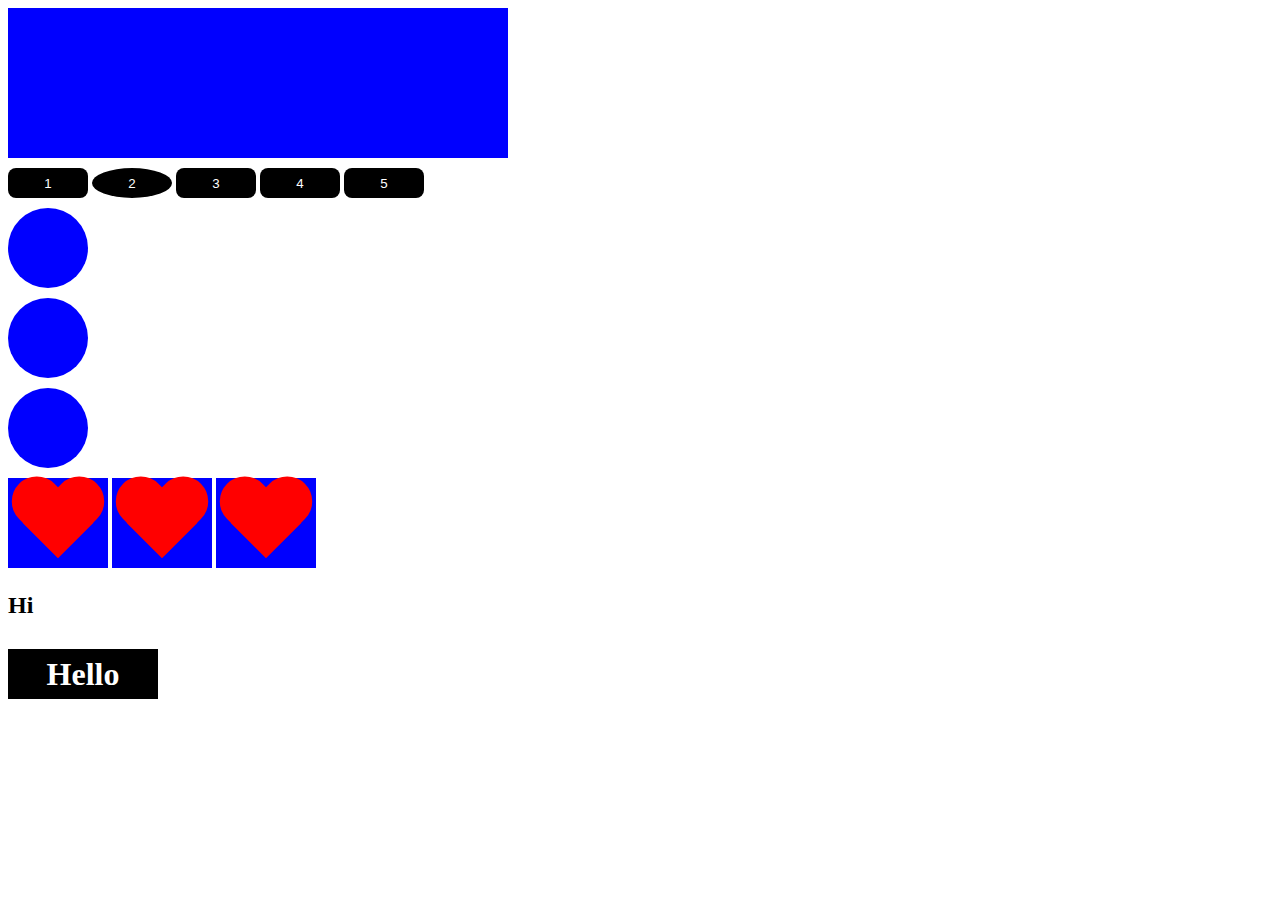
<file: elements/index.html>
<!DOCTYPE html>
<html lang="ru">
	<head>
		<meta charset="utf-8">
		<meta http-equiv="X-UA-Compatible" content="IE=edge">
		<title>JavaScript</title>
		<link rel="stylesheet" href="css/style.css">
	</head>
	<body>
		<div class="box" id="box"></div>
		<button>1</button>
		<button>2</button>
		<button>3</button>
		<button>4</button>
		<button>5</button>

		<div class="circle"></div>
		<div class="circle"></div>
		<div class="circle"></div>

		<div class="wrapper">
			<div class="heart"></div>
			<div class="heart"></div>
            <div class="heart"></div>
            
		</div>

		<script src="js/script.js"></script>
	</body>
</html>
</file>
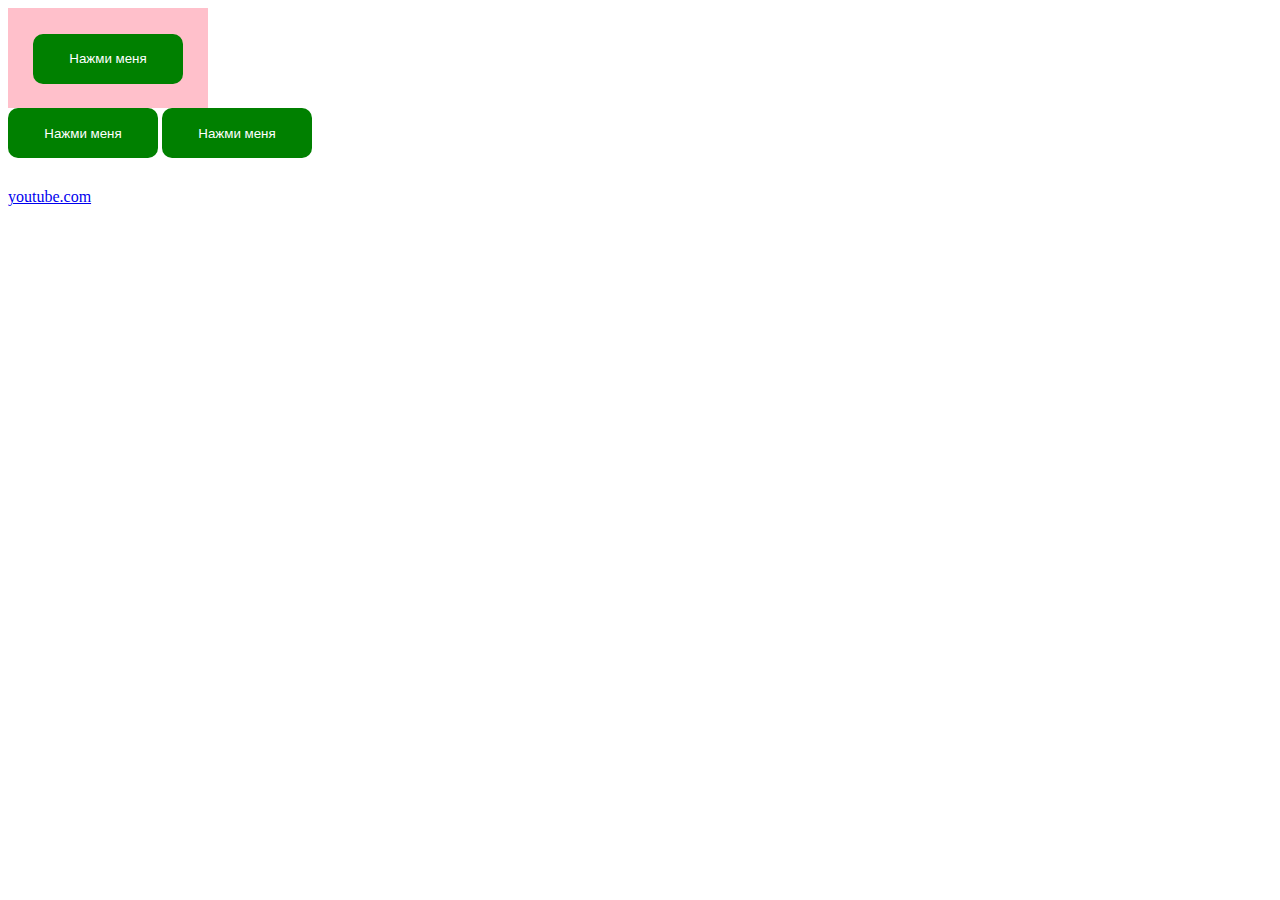
<file: modul_01_continue/preview/index.html>
<!DOCTYPE html>
<html lang="ru">
	<head>
		<meta charset="utf-8">
		<meta http-equiv="X-UA-Compatible" content="IE=edge">
		<title>JavaScript</title>
		<link rel="stylesheet" href="css/style.css">
	</head>
	<body>
        <div class="overlay">
			<button id="btn">Нажми меня</button>
		</div>
		<button >Нажми меня</button>
		<button>Нажми меня</button>

		<a href="https://www.youtube.com/">youtube.com</a>

		<script src="js/script.js"></script>
	</body>
</html>
</file>
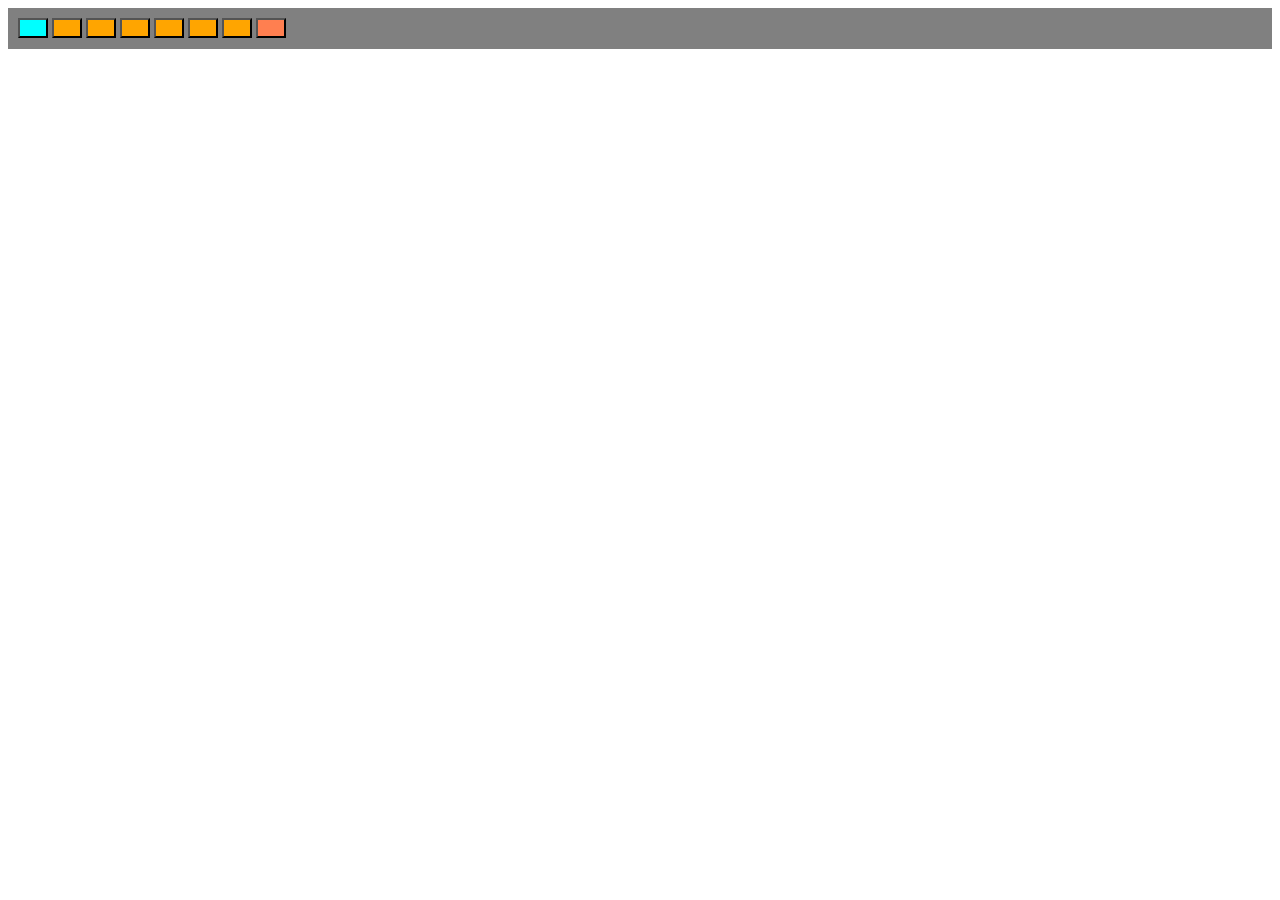
<file: modul_02/proj_001/index.html>
<!DOCTYPE html>
<html lang="en">
<head>
    <meta charset="UTF-8">
    <meta http-equiv="X-UA-Compatible" content="IE=edge">
    <meta name="viewport" content="width=device-width, initial-scale=1.0">
    <link rel="stylesheet" href="style.css">
    <title>Document</title>
</head>
<body>
    <div id="first" class="btn-block">
        <button class="blue some" ></button>
        <button></button>
        <button></button>
        <button></button>
        <button></button>
        <button></button>
        <button></button>
    </div>
    <script src="script.js" ></script>
</body>
</html>
</file>
<file: elements/css/style.css>
.box {
  width: 150px;
  height: 150px;
  background-color: red;
}
button {
	width: 80px;
	height: 30px;
	margin-top: 10px;
	border: none;
	border-radius: 8px;
	background-color: #000;
	color: #fff;
	cursor: pointer;
	outline: none;
}

.circle {
	width: 80px;
	height: 80px;
	background-color: blue;
	display: block;
	margin-top: 10px;
	border-radius: 100%;
}

.heart {
	display: inline-block;
    position: relative;
    width: 100px;
    height: 90px;
    margin-top: 10px;
}
.heart:before,
.heart:after {
    position: absolute;
    content: "";
    left: 50px;
    top: 0;
    width: 50px;
    height: 80px;
    background: red;
    -moz-border-radius: 50px 50px 0 0;
    border-radius: 50px 50px 0 0;
    -webkit-transform: rotate(-45deg);
       -moz-transform: rotate(-45deg);
        -ms-transform: rotate(-45deg);
         -o-transform: rotate(-45deg);
            transform: rotate(-45deg);
    -webkit-transform-origin: 0 100%;
       -moz-transform-origin: 0 100%;
        -ms-transform-origin: 0 100%;
         -o-transform-origin: 0 100%;
            transform-origin: 0 100%;
}
.heart:after {
    left: 0;
    -webkit-transform: rotate(45deg);
       -moz-transform: rotate(45deg);
        -ms-transform: rotate(45deg);
         -o-transform: rotate(45deg);
            transform: rotate(45deg);
    -webkit-transform-origin: 100% 100%;
       -moz-transform-origin: 100% 100%;
        -ms-transform-origin: 100% 100%;
         -o-transform-origin: 100% 100%;
            transform-origin :100% 100%;
}
.black{
	width: 150px;
	height: 50px;
	line-height: 50px;
	text-align: center;
	background-color: black;
	margin-bottom: 30px;
	margin-top: 30px;
	color: #fff;
}
</file>
<file: modul_01_continue/preview/css/style.css>
button {
  width: 150px;
  height: 50px;
  background-color: green;
  border: none;
  color: #fff;
  border-radius: 10px;
  outline: none;
  cursor: pointer;
  transition: 0.3s;
}
button:hover {
  transform: scale(0.95);
}
.overlay {
  background-color: pink;
  width: 200px;
  height: 100px;
  text-align: center;
  line-height: 100px;
}
a {
  display: block;
  margin-top: 30px;
}
</file>
<file: modul_02/proj_001/style.css>
.btn-block {
    background-color: gray;

    padding: 10px;
}
button {
    background-color: orange;
    height: 20px;
    width: 30px;
}
.blue {
    background-color: aqua;
}
.coral {
    background-color: coral;
}
</file>
